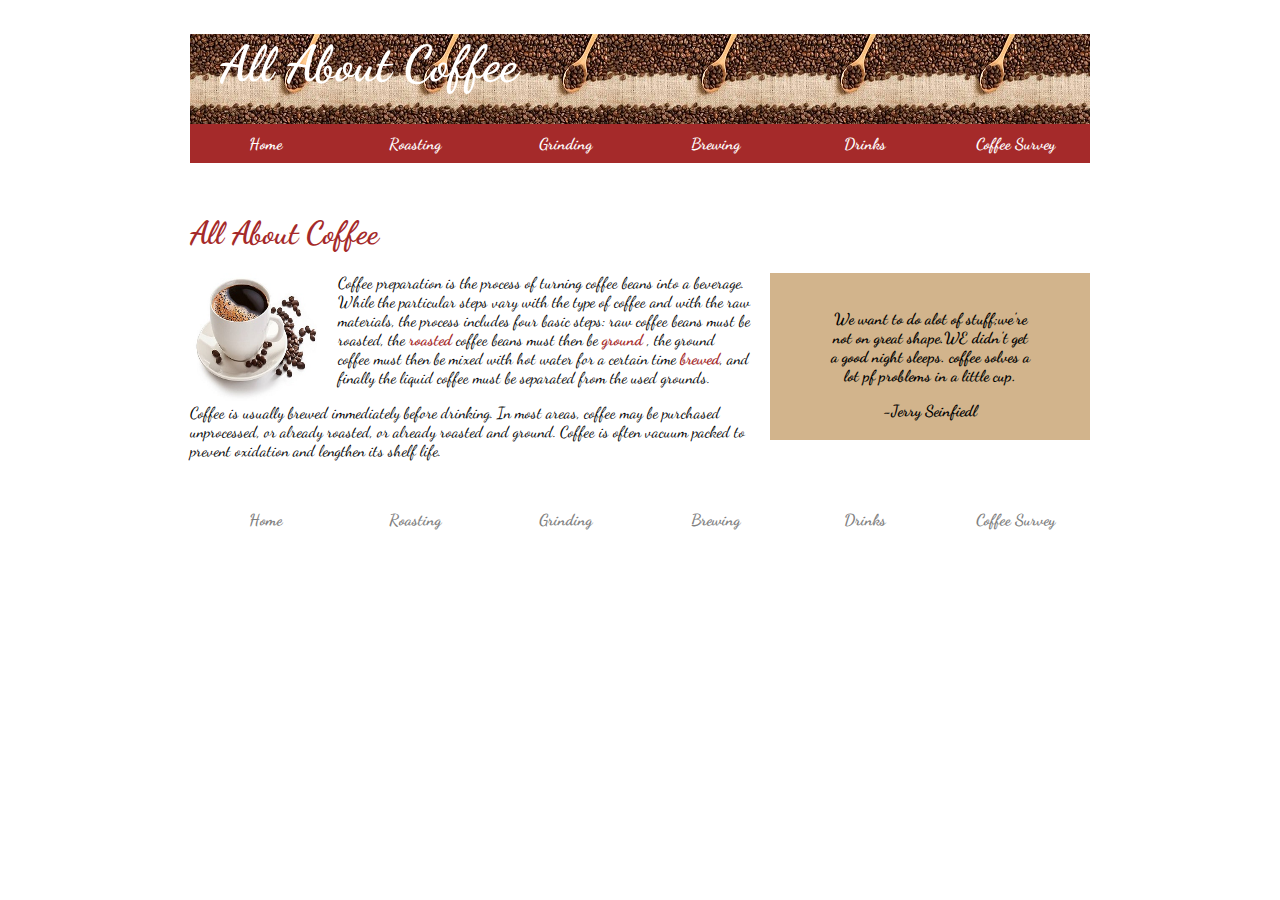
<file: index.html>
<!doctype html>
<html>
    <meta charset="utf-8">
    <head>
        <title>index</title>
        <link href="https://fonts.googleapis.com/css?family=Dancing+Script" rel="stylesheet"> 
        <link href="stylesheet.css" rel="stylesheet" type="text/css">
    </head>
    <body>
    <header>

        <h1>All About Coffee</h1>
    <nav>
        <ul>
            <li><a href="index.html">Home</a></li>
             <li><a href="roasting.html">Roasting</a></li>
              <li><a href="grinding.html">Grinding</a></li>
               <li><a href="brewing.html">Brewing</a></li>
                <li><a href="drinks.html">Drinks</a></li>
                 <li><a href="survey.html">Coffee Survey</a></li>

        </ul>
    </nav>
    </header>


        <h1>All About Coffee</h1>
        <aside>
       <blockquote> We want to do alot of stuff;we're not on great shape.WE didn't get a good night sleeps.
           coffee solves a lot pf problems in a little cup.</blockquote>
        -Jerry Seinfiedl
        </aside>
        <section>
            <img  class="photo-left"src="images/coffe-cup.jpg" alt="cup of coffee" width="128" height="128" >
        <p> Coffee preparation is the process of turning coffee beans into a beverage. While the particular steps vary with the type of coffee and with the raw materials, the process includes four basic steps: raw coffee beans must be roasted, the  <a href="roasting.html">roasted </a>coffee beans must then be <a href="grinding.html">ground </a>, the ground coffee must then be mixed with hot water for a certain time <a href="brewing.html">brewed</a>, and finally the liquid coffee must be separated from the used grounds.</p>
    
        <p> Coffee is usually brewed immediately before drinking. In most areas, coffee may be purchased unprocessed, or already roasted, or already roasted and ground. Coffee is often vacuum packed to prevent oxidation and lengthen its shelf life.</p>
        </section>
        <footer>
          <nav>
        <ul>
            <li><a href="coffee.html">Home</a></li>
             <li><a href="roasting.html">Roasting</a></li>
              <li><a href="grinding.html">Grinding</a></li>
               <li><a href="brewing.html">Brewing</a></li>
                <li><a href="drinks.html">Drinks</a></li>
                 <li><a href="survey.html">Coffee Survey</a></li>

        </ul>
    </nav>
        </footer>
    </body>

          
    
    
    
    
    
    
    
    
</html>
</file>
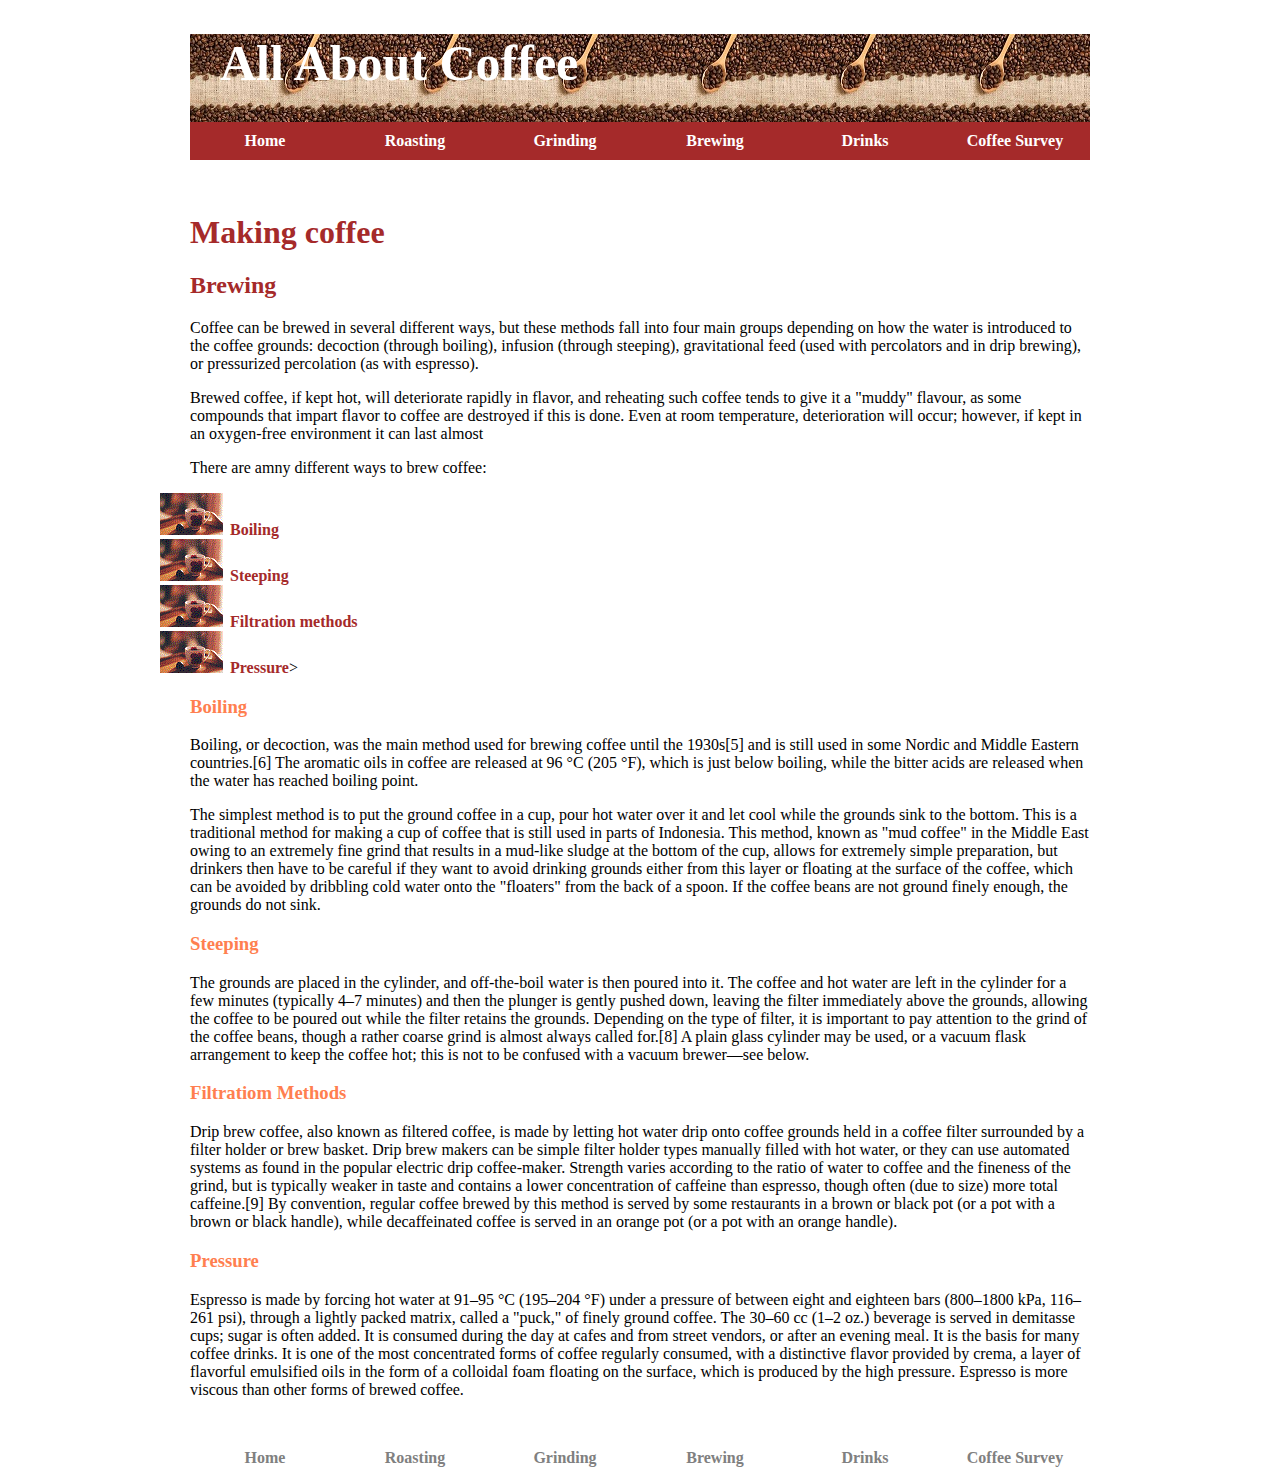
<file: brewing.html>
<!doctype html>
<html>
    <meta charset="utf-8">
    <head>
        <title>coffee Brewing</title>
        <link href="stylesheet.css" rel="stylesheet" type="text/css">
    </head>
    <body>
    <header>

        <h1>All About Coffee</h1>
    <nav>
        <ul>
            <li><a href="index.html">Home</a></li>
             <li><a href="roasting.html">Roasting</a></li>
              <li><a href="grinding.html">Grinding</a></li>
               <li><a href="brewing.html">Brewing</a></li>
                <li><a href="drinks.html">Drinks</a></li>
                 <li><a href="survey.html">Coffee Survey</a></li>

        </ul>
    </nav>
    </header>
        <h1>Making coffee</h1>
        
        <h2> Brewing</h2>
        
       <p> Coffee can be brewed in several different ways, but these methods fall into four main groups depending on how the water is introduced to the coffee grounds: decoction (through boiling), infusion (through steeping), gravitational feed (used with percolators and in drip brewing), or pressurized percolation (as with espresso).</p>
        
        <p>Brewed coffee, if kept hot, will deteriorate rapidly in flavor, and reheating such coffee tends to give it a "muddy" flavour, as some compounds that impart flavor to coffee are destroyed if this is done. Even at room temperature, deterioration will occur; however, if kept in an oxygen-free environment it can last almost </p>
        
       <p> There are amny different ways to brew coffee:
        <ul>
            <li> <a href="#boiling">Boiling </a></li>
        <li><a href="#steeping">Steeping</a></li>
        <li><a href="#Filtration">Filtration methods<a></li>
       <li> <a href="#pressure">Pressure</a>></li>
        </ul>
        
     <section>
         <h3 id="boiling"> Boiling</h3>
        
       <p> Boiling, or decoction, was the main method used for brewing coffee until the 1930s[5] and is still used in some Nordic and Middle Eastern countries.[6] The aromatic oils in coffee are released at 96 °C (205 °F), which is just below boiling, while the bitter acids are released when the water has reached boiling point.</p>
     
      <p>The simplest method is to put the ground coffee in a cup, pour hot water over it and let cool while the grounds sink to the bottom. This is a traditional method for making a cup of coffee that is still used in parts of Indonesia. This method, known as "mud coffee" in the Middle East owing to an extremely fine grind that results in a mud-like sludge at the bottom of the cup, allows for extremely simple preparation, but drinkers then have to be careful if they want to avoid drinking grounds either from this layer or floating at the surface of the coffee, which can be avoided by dribbling cold water onto the "floaters" from the back of a spoon. If the coffee beans are not ground finely enough, the grounds do not sink.</p>
        </section>
        <section>
            <h3 >
         <h3 id="steeping"> Steeping</h3>
        
    <p> The grounds are placed in the cylinder, and off-the-boil water is then poured into it. The coffee and hot water are left in the cylinder for a few minutes (typically 4–7 minutes) and then the plunger is gently pushed down, leaving the filter immediately above the grounds, allowing the coffee to be poured out while the filter retains the grounds. Depending on the type of filter, it is important to pay attention to the grind of the coffee beans, though a rather coarse grind is almost always called for.[8] A plain glass cylinder may be used, or a vacuum flask arrangement to keep the coffee hot; this is not to be confused with a vacuum brewer—see below.</p>
        </section>
        
        <section>
            <h3 >
         <h3 id="Filtration"> Filtratiom Methods</h3>
        
        <p> Drip brew coffee, also known as filtered coffee, is made by letting hot water drip onto coffee grounds held in a coffee filter surrounded by a filter holder or brew basket. Drip brew makers can be simple filter holder types manually filled with hot water, or they can use automated systems as found in the popular electric drip coffee-maker. Strength varies according to the ratio of water to coffee and the fineness of the grind, but is typically weaker in taste and contains a lower concentration of caffeine than espresso, though often (due to size) more total caffeine.[9] By convention, regular coffee brewed by this method is served by some restaurants in a brown or black pot (or a pot with a brown or black handle), while decaffeinated coffee is served in an orange pot (or a pot with an orange handle).</p>
      </section>
    
        <section>
            <h3 >
         <h3 id="pressure"> Pressure</h3>
        
        <p> Espresso is made by forcing hot water at 91–95 °C (195–204 °F) under a pressure of between eight and eighteen bars (800–1800 kPa, 116–261 psi), through a lightly packed matrix, called a "puck," of finely ground coffee. The 30–60 cc (1–2 oz.) beverage is served in demitasse cups; sugar is often added. It is consumed during the day at cafes and from street vendors, or after an evening meal. It is the basis for many coffee drinks. It is one of the most concentrated forms of coffee regularly consumed, with a distinctive flavor provided by crema, a layer of flavorful emulsified oils in the form of a colloidal foam floating on the surface, which is produced by the high pressure. Espresso is more viscous than other forms of brewed coffee.</p>
  </section>
       <footer>
          <nav>
        <ul>
            <li><a href="coffee.html">Home</a></li>
             <li><a href="roasting.html">Roasting</a></li>
              <li><a href="grinding.html">Grinding</a></li>
               <li><a href="brewing.html">Brewing</a></li>
                <li><a href="drinks.html">Drinks</a></li>
                 <li><a href="survey.html">Coffee Survey</a></li>

        </ul>
    </nav>
        </footer>  
        
    </body>
</html>
</file>
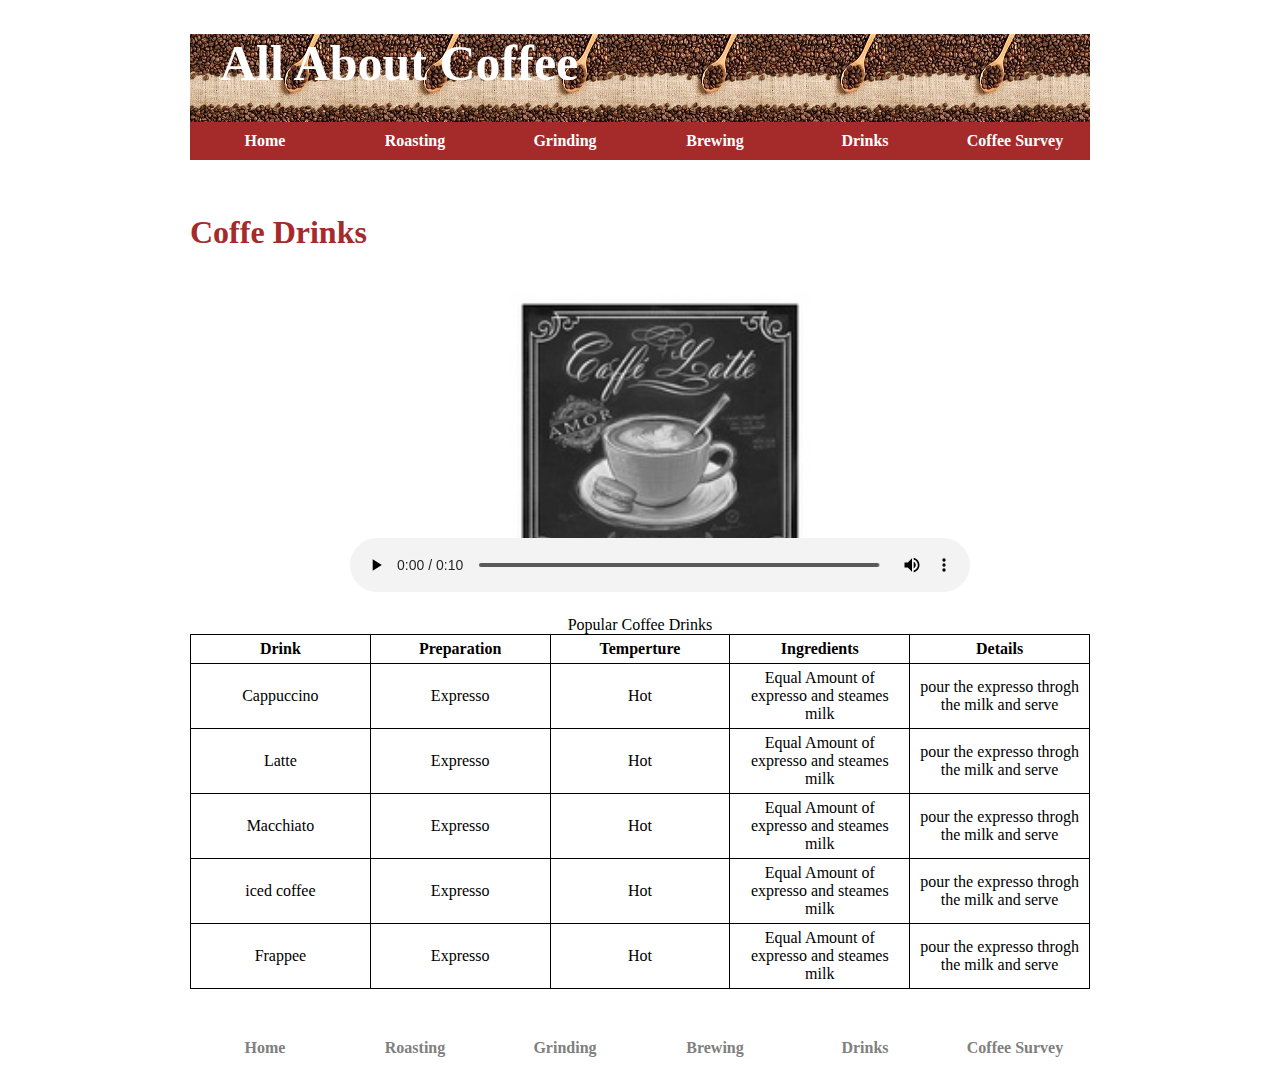
<file: drinks.html>
<!DOCTYPE html>
<html>
<head>
   <meta charset="utf-8">
	<title> coffee drinks</title>
	<link href="stylesheet.css" rel="stylesheet" type="text/css">
</head>
<body>
<header>

        <h1>All About Coffee</h1>
    <nav>
        <ul>
            <li><a href="index.html">Home</a></li>
             <li><a href="roasting.html">Roasting</a></li>
              <li><a href="grinding.html">Grinding</a></li>
               <li><a href="brewing.html">Brewing</a></li>
                <li><a href="drinks.html">Drinks</a></li>
                 <li><a href="survey.html">Coffee Survey</a></li>

        </ul>
    </nav>
    </header>

<h1>Coffe Drinks</h1>
<video  width="620" height="300" controls poster="media/latte poster.jpg">
<source src="media/latte art (9).mp4.3gp" type="video/mp4">
<source src="media/latte art (9).mp4.webmhd.webm" type="video/webm">
<source src="media/latte art (9).mp4.oggtheora.ogv" type="video/ogg">
Your browser doesnot support video playback
  
</video>
<table>
<caption>Popular Coffee Drinks</caption>
<tr>
<th>Drink</th>
<th>Preparation</th>
<th>Temperture</th>
<th>Ingredients</th>
<th>Details</th>
</tr>

<tr>
<td>Cappuccino </td>
<td>Expresso</td> 
<td>Hot</td>
<td>Equal Amount of expresso and steames milk</td>
<td>pour the expresso throgh the milk and serve</td>
 
 </tr>
 <tr>
 <td>Latte</td>
 <td>Expresso</td> 
<td>Hot</td>
<td>Equal Amount of expresso and steames milk</td>
<td>pour the expresso throgh the milk and serve</td>
</tr>
<tr>
<td>Macchiato</td>
<td>Expresso</td> 
<td>Hot</td>
<td>Equal Amount of expresso and steames milk</td>
<td>pour the expresso throgh the milk and serve</td>
 </tr>
 <tr>
<td>iced coffee</td>
<td>Expresso</td> 
<td>Hot</td>
<td>Equal Amount of expresso and steames milk</td>
<td>pour the expresso throgh the milk and serve</td>
</tr>
<tr>
<td>Frappee</td>
<td>Expresso</td> 
<td>Hot</td>
<td>Equal Amount of expresso and steames milk</td>
<td>pour the expresso throgh the milk and serve</td>
</tr>
</table>
 <footer>
          <nav>
        <ul>
            <li><a href="coffee.html">Home</a></li>
             <li><a href="roasting.html">Roasting</a></li>
              <li><a href="grinding.html">Grinding</a></li>
               <li><a href="brewing.html">Brewing</a></li>
                <li><a href="drinks.html">Drinks</a></li>
                 <li><a href="survey.html">Coffee Survey</a></li>

        </ul>
    </nav>
        </footer>




</body>
</html>
</file>
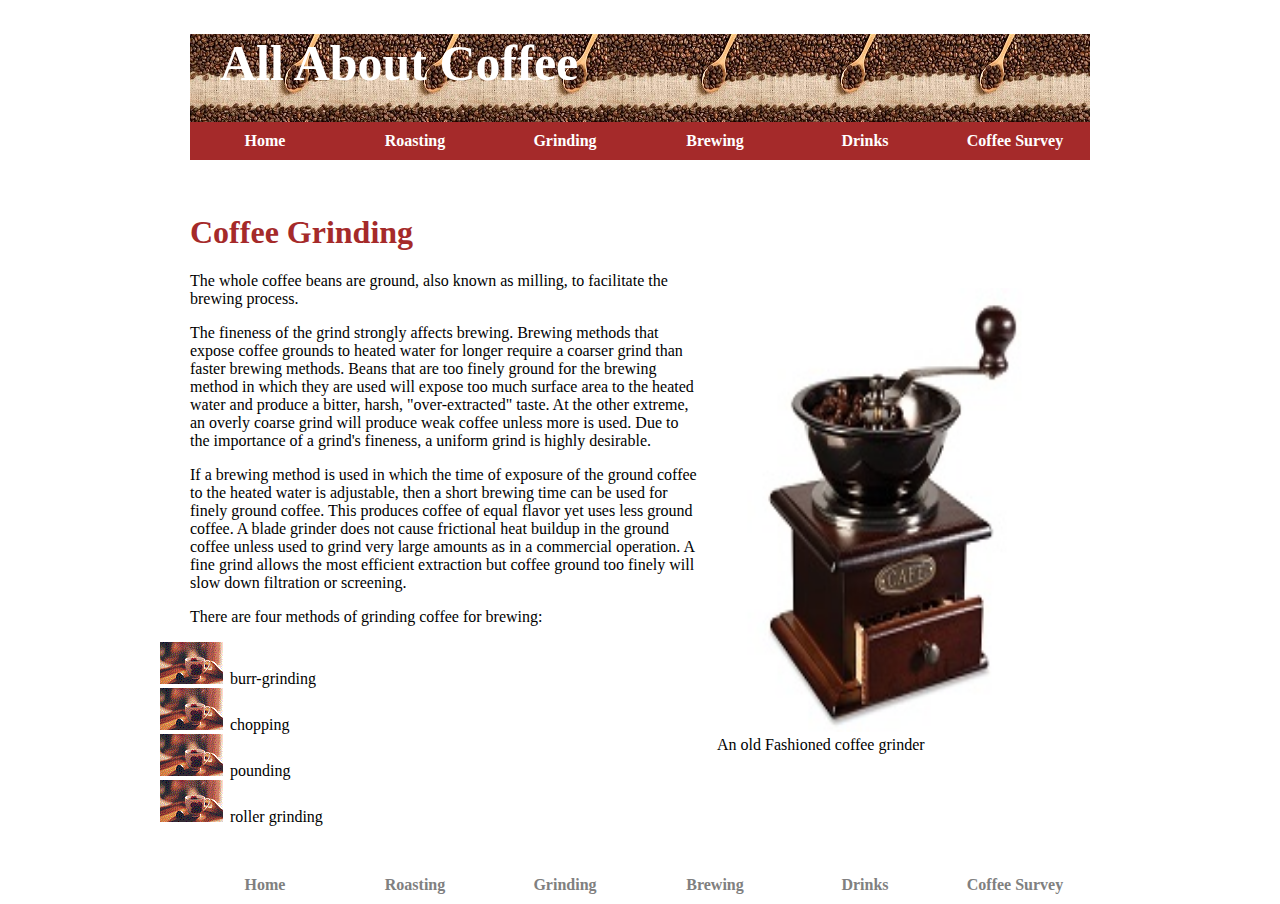
<file: grinding.html>
<!doctype html>
<html>
    <meta charset="utf-8">
    <head>
        <title>coffee Grinding</title>
       <!--  <link href="https://fonts.googleapis.com/css?family=Quicksand" rel="stylesheet"> --> 
        <link href="stylesheet.css" rel="stylesheet" type="text/css">
    </head>
    <body>
    <header>

        <h1>All About Coffee</h1>
    <nav>
        <ul>
            <li><a href="index.html">Home</a></li>
             <li><a href="roasting.html">Roasting</a></li>
              <li><a href="grinding.html">Grinding</a></li>
               <li><a href="brewing.html">Brewing</a></li>
                <li><a href="drinks.html">Drinks</a></li>
                 <li><a href="survey.html">Coffee Survey</a></li>

        </ul>
    </nav>
    </header>
       
        <h1>Coffee Grinding</h1>
          <figure class="photo-right">
              <img src=" images/coffe-grinder.jpg" width="333" height="444">
              <figcaption>An old Fashioned coffee grinder</figcaption>
        </figure>
        
        <p>The whole coffee beans are ground, also known as milling, to facilitate the brewing process.</p>

        <p> The fineness of the grind strongly affects brewing. Brewing methods that expose coffee grounds to heated water for longer require a coarser grind than faster brewing methods. Beans that are too finely ground for the brewing method in which they are used will expose too much surface area to the heated water and produce a bitter, harsh, "over-extracted" taste. At the other extreme, an overly coarse grind will produce weak coffee unless more is used. Due to the importance of a grind's fineness, a uniform grind is highly desirable.</p>

        <p>If a brewing method is used in which the time of exposure of the ground coffee to the heated water is adjustable, then a short brewing time can be used for finely ground coffee. This produces coffee of equal flavor yet uses less ground coffee. A blade grinder does not cause frictional heat buildup in the ground coffee unless used to grind very large amounts as in a commercial operation. A fine grind allows the most efficient extraction but coffee ground too finely will slow down filtration or screening.</p>
        
        There are four methods of grinding coffee for brewing: 
           <ul>
               <li> burr-grinding </li>
        <li>chopping</li>
        <li>pounding</li>
       <li> roller grinding</li>
        </ul>
         <footer>
          <nav>
        <ul>
            <li><a href="coffee.html">Home</a></li>
             <li><a href="roasting.html">Roasting</a></li>
              <li><a href="grinding.html">Grinding</a></li>
               <li><a href="brewing.html">Brewing</a></li>
                <li><a href="drinks.html">Drinks</a></li>
                 <li><a href="survey.html">Coffee Survey</a></li>

        </ul>
    </nav>
        </footer>
               
    
        
        
        
    </body>
</html>
</file>
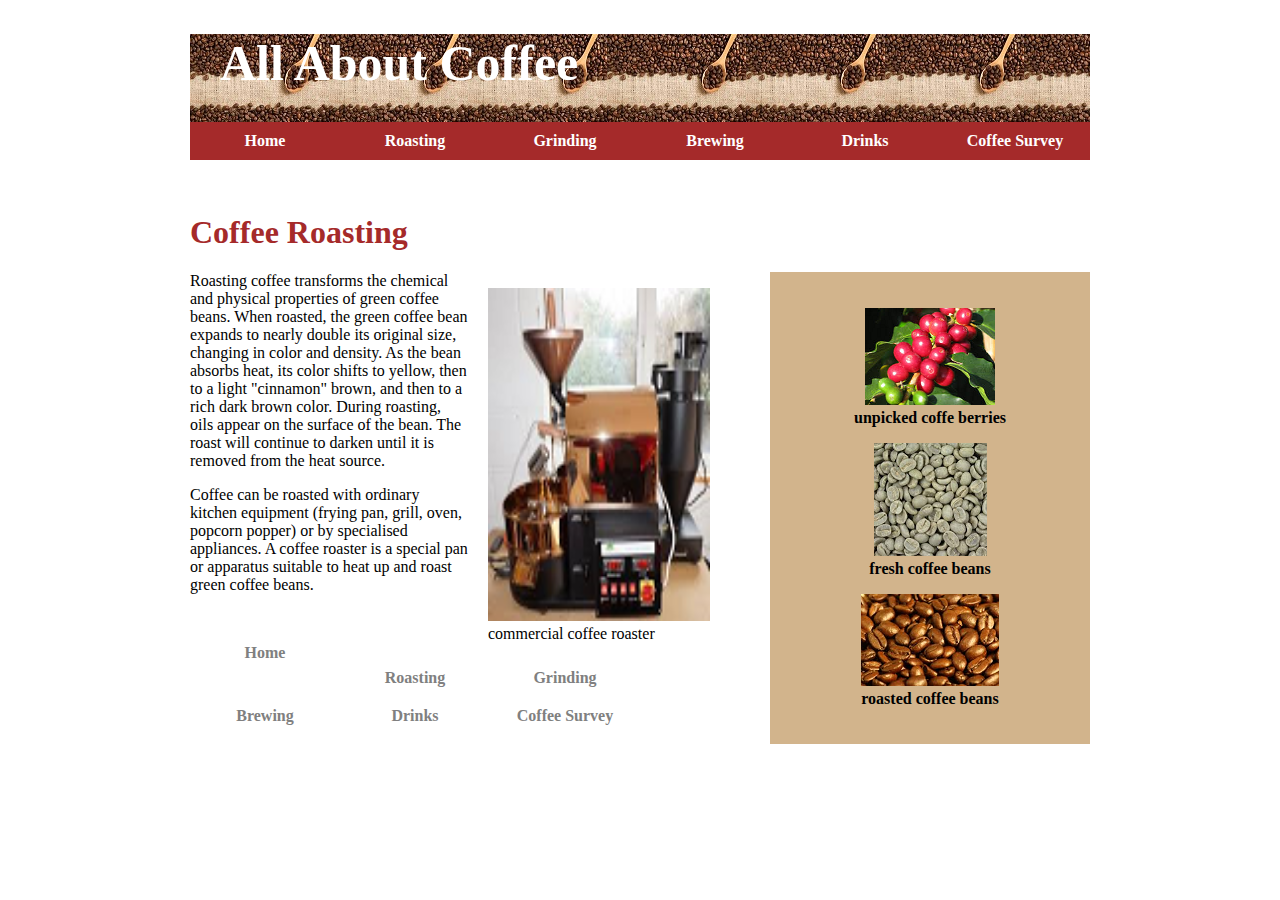
<file: roasting.html>
<!doctype html>
<html>
    <meta charset="utf-8">
    <head>
        <title>coffee roasting</title>
        <link href="stylesheet.css" rel="stylesheet" type="text/css">
    </head>
    <body>
    <header>

        <h1>All About Coffee</h1>
    <nav>
        <ul>
            <li><a href="index.html">Home</a></li>
             <li><a href="roasting.html">Roasting</a></li>
              <li><a href="grinding.html">Grinding</a></li>
               <li><a href="brewing.html">Brewing</a></li>
                <li><a href="drinks.html">Drinks</a></li>
                 <li><a href="survey.html">Coffee Survey</a></li>

        </ul>
    </nav>
    </header>
        
        <h1> Coffee Roasting</h1>
        <aside>
            <figure >
            <img src="images/berries.png" >
                <figcaption>unpicked coffe berries</figcaption>
            </figure>
            <figure>
                  <img src="images/rawbeans.png" >
            <figcaption>fresh coffee beans</figcaption></figure>
             <figure>
                   <img src="images/roasted.png" >
            <figcaption>roasted coffee beans</figcaption></figure>
              </aside>
        <section>
            <figure class="photo-right">
                   <img src="images/roasting.png" width="222" height="333" >
            <figcaption> commercial coffee roaster</figcaption></figure>
        
            <p>Roasting coffee transforms the chemical and physical properties of green coffee beans. When roasted, the green coffee bean expands to nearly double its original size, changing in color and density. As the bean absorbs heat, its color shifts to yellow, then to a light "cinnamon" brown, and then to a rich dark brown color. During roasting, oils appear on the surface of the bean. The roast will continue to darken until it is removed from the heat source.</p>
     
        <p> Coffee can be roasted with ordinary kitchen equipment (frying pan,  grill, oven, popcorn popper) or by specialised appliances. A coffee roaster is a special pan or apparatus suitable to heat up and roast green coffee beans.</p>
        </section>
         <footer>
          <nav>
        <ul>
            <li><a href="index.html">Home</a></li>
             <li><a href="roasting.html">Roasting</a></li>
              <li><a href="grinding.html">Grinding</a></li>
               <li><a href="brewing.html">Brewing</a></li>
                <li><a href="drinks.html">Drinks</a></li>
                 <li><a href="survey.html">Coffee Survey</a></li>

        </ul>
    </nav>
        </footer>
        
        </body>
</html>
</file>
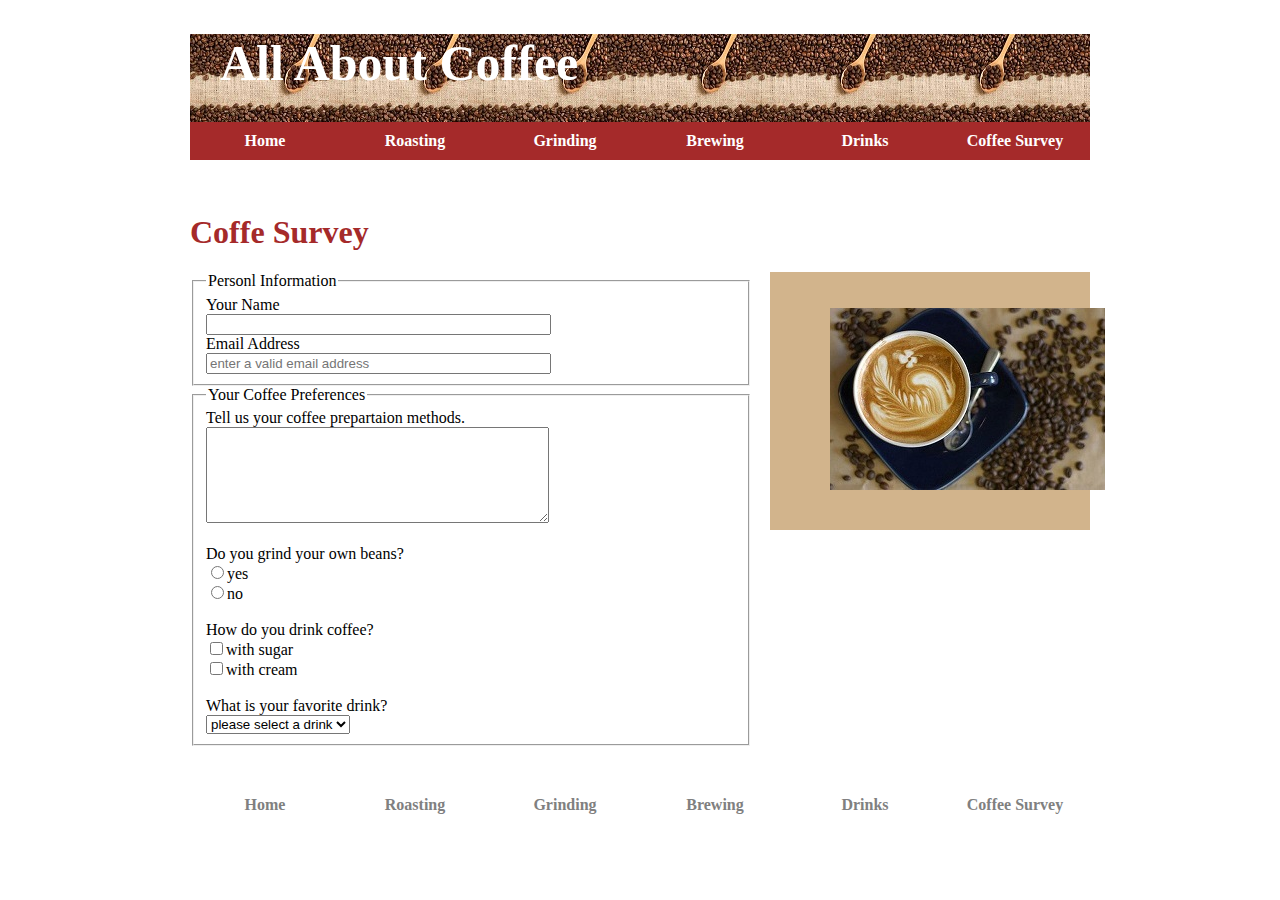
<file: survey.html>
<!DOCTYPE html>
<html>
   <meta charset="utf-8">
<head>
	<title> Coffee Survey</title>
	<link href="stylesheet.css" rel="stylesheet" type="text/css">
</head>
<body>
<header>
 
        <h1>All About Coffee</h1>
    <nav>
        <ul>
            <li><a href="index.html">Home</a></li>
             <li><a href="roasting.html">Roasting</a></li>
              <li><a href="grinding.html">Grinding</a></li>
               <li><a href="brewing.html">Brewing</a></li>
                <li><a href="drinks.html">Drinks</a></li>
                 <li><a href="survey.html">Coffee Survey</a></li>

        </ul>
    </nav>
    </header>
    <h1> Coffe Survey</h1>
    <aside>
    	<figure>
    		<img src="images/expresso.jpg" alt="a cup pf expresso">
    	</figure>
    </aside>
     <form action="coffe-survey.php" method="post"></form>
    
    <fieldset>
    <legend> Personl Information</legend>
    Your Name<br/>
    <input type="text" name=" name" required size="40" /><br/>
    Email Address<br/>
    <input type="email" name="email" required placeholder="enter a valid email address" size="40"/><br/>

    </fieldset>
    <fieldset>
    <legend>Your Coffee Preferences</legend>
    Tell us your coffee prepartaion methods.<br/>
    <textarea name="preparation" cols="40" rows="6"></textarea>  <br/>
    <br/> 

    Do you grind your own beans?<br/>
    <input type="radio" name="grind" value="yes"/>yes <br/>
    <input type="radio" name="grind" value="no"/>no <br/>
   <br/>

    How do you drink coffee?<br/>
    <input type="checkbox" name="drink" value="sugar"/>with sugar
    <br/>
    <input type="checkbox" name="drink" value="cream"/>with cream<br/>
<br/>
    What is your favorite drink? <br/>
    <select name="favorite">
    <option value="">please select a drink</option>
    <option value="drip">drip coffee</option>
    <option value="french">french press</option>
    <option value="espresso">espresso</option>
    <option value="latte">latte</option>
    <option value="flavored">flavored</option>
    	
    	</select>
    	</fieldset>
</form>



    <footer>
          <nav>
        <ul>
            <li><a href="index.html">Home</a></li>
             <li><a href="roasting.html">Roasting</a></li>
              <li><a href="grinding.html">Grinding</a></li>
               <li><a href="brewing.html">Brewing</a></li>
                <li><a href="drinks.html">Drinks</a></li>
                 <li><a href="survey.html">Coffee Survey</a></li>

        </ul>
    </nav>
        </footer>

</body>
</html>
</file>
<file: stylesheet.css>
body{
    font-family: 'Quicksand', sans-serif;
margin: 0 auto;
width: 900px;

}

body{
    font-family: 'Dancing Script', cursive;
}

h1,h2{
    color: brown
}

h3{
    color: coral;
}
ul{
    list-style-image: url(images/drink-animated-gif-22.gif)
}
a:link,a:visited{
	text-decoration: none;
	color: brown;
	font-weight: bold;
}
a:hover{
	color: black;
}

nav ul{
	list-style-type: none;
	padding: 0;
}
nav li{
	display: inline;
    float: left;
}


nav a:link,nav a:visited{
	background-color: brown;
	color:white;
	display: block;
	width: 150px;
	text-align:center;
   padding:10px 0;
}
 nav a:hover{
 	background-color: black;
 }

aside{
	width: 280px;
	float: right;
	background-color:tan;
	text-align: center;
	font-weight: bold;
	padding: 20px;
    margin-left: 20px;


}

.photo-left{
	float: left;
	margin-right: 20px;
}  

.photo-right{

float: right;
margin-left: 20px;

}

header{
	background-image: url("images/beans.jpg");
	
	height: 110px;
	margin-bottom: 70px;

}
header h1{
	color: rgba(256,256,256,8);
	margin-left: 30px;
	margin-bottom: 30px;
	font-size: 50px;

}
footer{
margin: 40px 0;
}

footer nav a:link,footer nav a:visited
{
color: gray;
text-decoration: none;
display: block;
width: 150px;
text-align: center;
background-color: white;


}
footer nav a:hover{
color: black;


}

td,th{
border: 1px solid black;
width: 20%;
text-align: center;
padding: 5px;
}
table{
	border-spacing: 0;
	border-collapse: collapse;
}

video{
	margin: 20px;
	margin-left: 160px;
	/*-webkit-filter: grayscale(100%);
	-moz-filter: grayscale(100%);*/
   filter: grayscale(100%);
}
</file>
